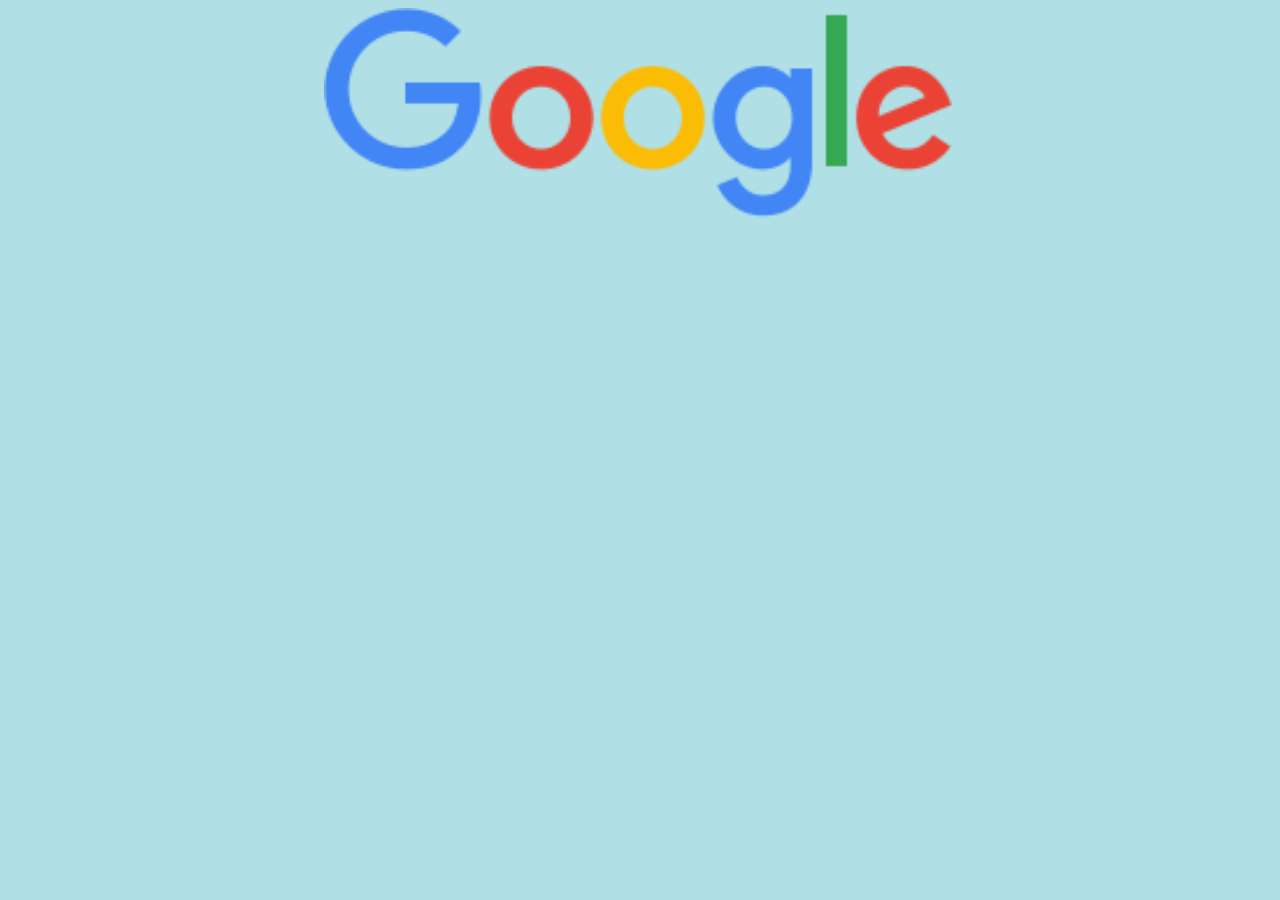
<file: index.html>
<!DOCTYPE html>
<html lang="en" dir="ltr">
  <head>
    <meta charset="utf-8">
    <link rel="stylesheet" href="styles.css">
    <title>Google!</title>
  </head>
  <body>
    <img src="googlelogo_color_272x92dp.png" class="center"></img>
  </body>
</html>
</file>
<file: styles.css>
body {
  background-color: powderblue;
}
h1 {
  color: blue;
}
p {
  color: red;
}
.center {
  display: block;
  margin-left: auto;
  margin-right: auto;
  width: 50%;
}
</file>
